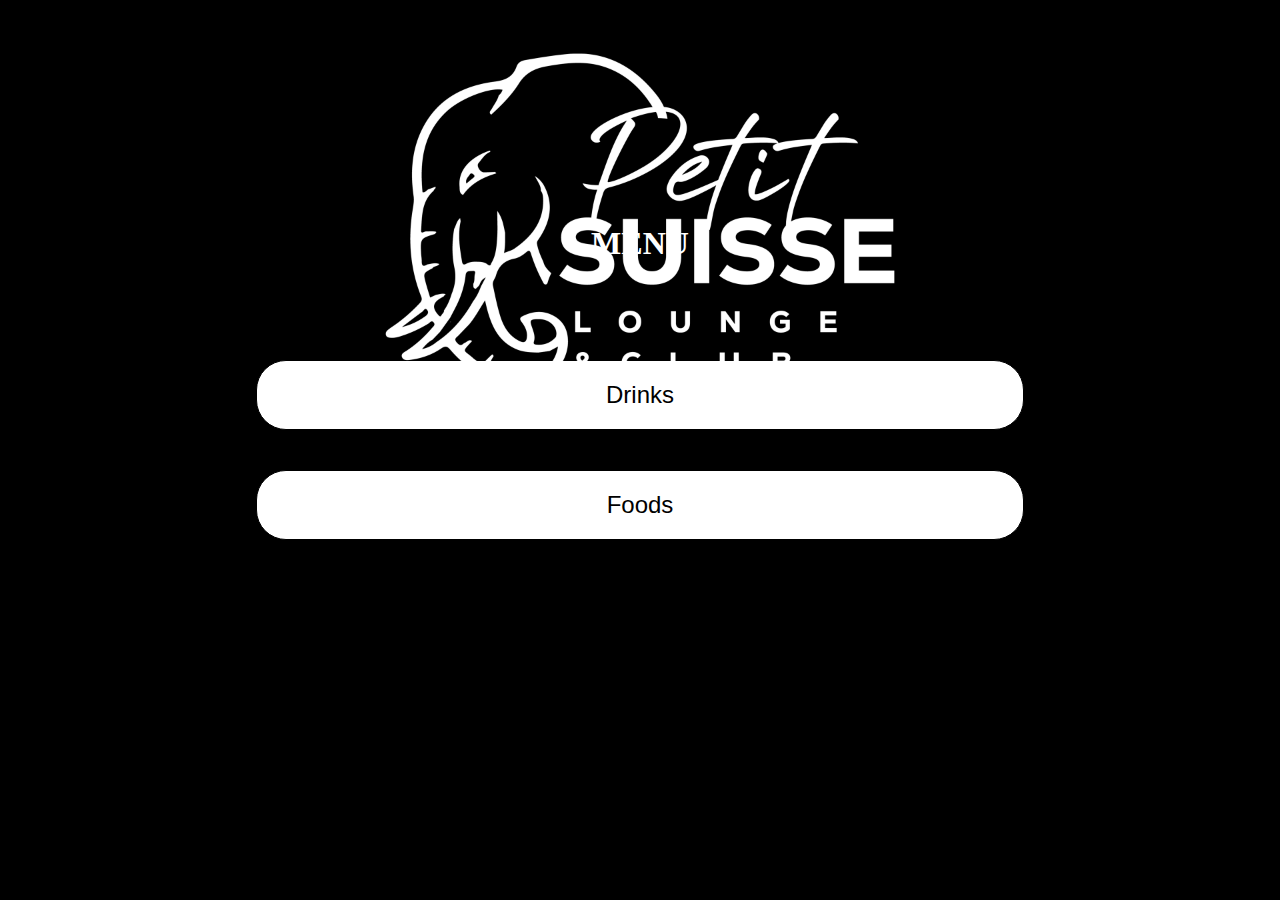
<file: index.html>
<!DOCTYPE html>
<html lang="en">
<head>
    <meta charset="UTF-8">
    <meta name="viewport" content="width=device-width, initial-scale=1.0">
    <title>Document</title>
    <link rel="stylesheet" href="1.css">
</head>
<body>
    <img class="logo" src="logo.png" alt="Logo"/>
    <div class="title">MENU</div>
    <div class="buttons">
        <button id="drinks">Drinks</button>
        <button id="foods">Foods</button>
    </div>
    <script>
        const drinks = document.getElementById('drinks');
        const foods = document.getElementById('foods');

        drinks.onclick = () => {
            // Ensure the PDF path is correct
            const pdfPath = "PRICE%20FOR%20ITEMS%20ALL.pdf"; // URL encoding spaces as %20
            window.open(pdfPath, '_blank'); // Open PDF in a new tab
        };

        // Optional: You can add functionality for the 'Foods' button if needed
        foods.onclick = () => {
            // Ensure the PDF path is correct
            const pdfPath = "PRICE%20FOR%20ITEMS%20ALL.pdf"; // URL encoding spaces as %20
            window.open(pdfPath, '_blank'); // Open PDF in a new tab
        };
    </script>
</body>
</html>
</file>
<file: 1.css>
*{
    margin:0;
    padding:0;
    box-sizing: border-box;
}

body{
    min-height: 100vh;
    /* border: 1px solid red; */
    display: flex;
    align-items: center;
    justify-content: center;
    flex-direction: column;
    background-color: black;

}

button{
    padding: 20px 50px;
    font-size: x-large;
    background-color: white;
    border: 1px solid black;
    width: 60%;
    border-radius: 30px;
    color: black;
}

.buttons{
    display: flex;
    align-items: center;
    justify-content: center;
    flex-direction: column;
    gap: 40px;
    width: 100%;
}

.logo{
    width: 50vw;
    position: absolute;
    top: 40px;
}

.title{
    position: absolute;
    top: 25vh;
    color: white;
    font-size: xx-large;
    font-weight: bolder;
}
</file>
